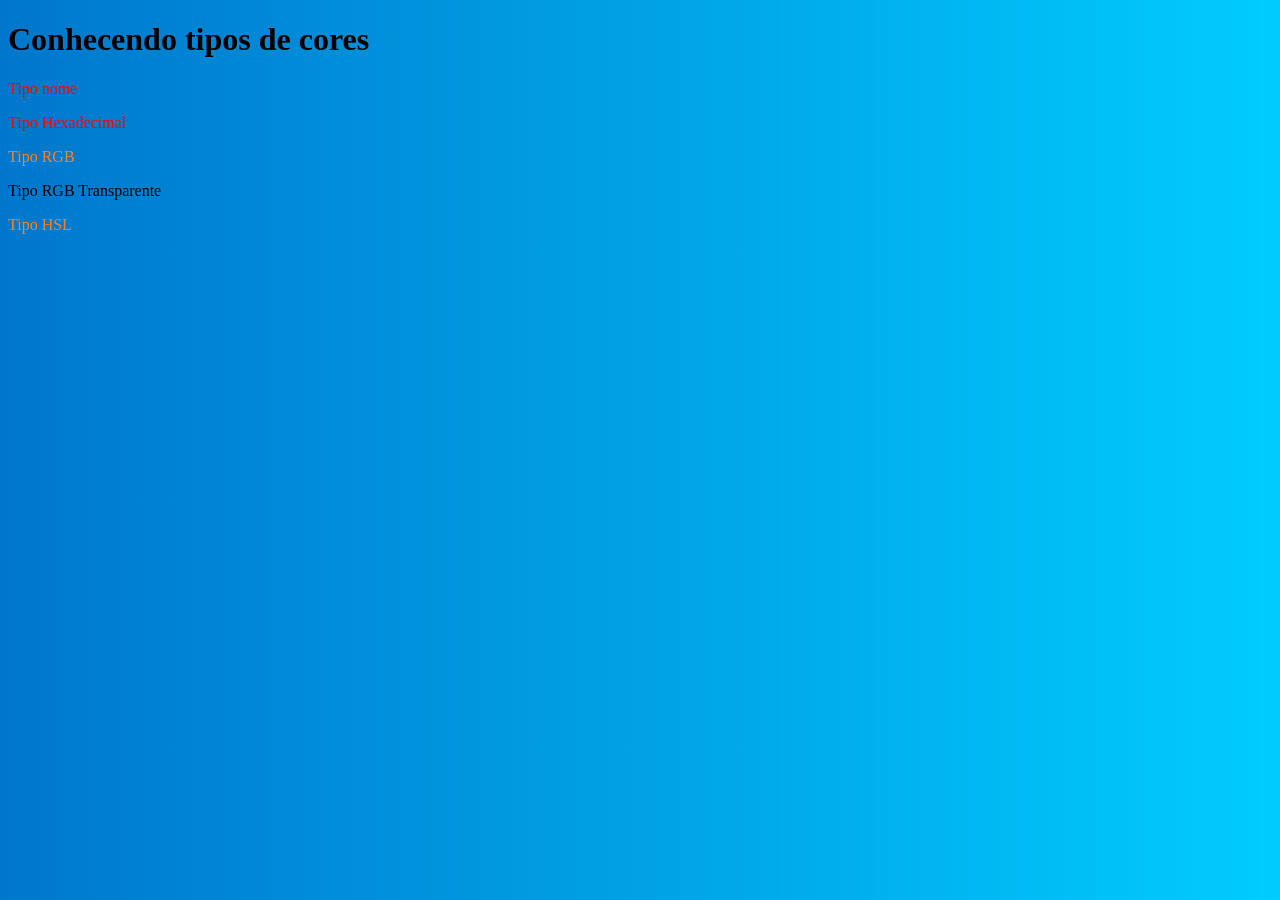
<file: CSS/Cores/index.html>
<!DOCTYPE html>
<html lang="en">
<head>
    <meta charset="UTF-8">
    <meta name="viewport" content="width=device-width, initial-scale=1.0">
    <title>Cores em CSS</title>
    <link rel="stylesheet" href="style.css">
</head>
<body id="cor-de-fundo">
    <h1>Conhecendo tipos de cores</h1>

    <p class="nome">Tipo nome</p>
    <p class="hexadecimal">Tipo Hexadecimal</p>
    <p class="rgb">Tipo RGB</p>
    <p class="rgba-transparente">Tipo RGB Transparente</p>
    <p class="rgb">Tipo HSL</p>
</html>
</file>
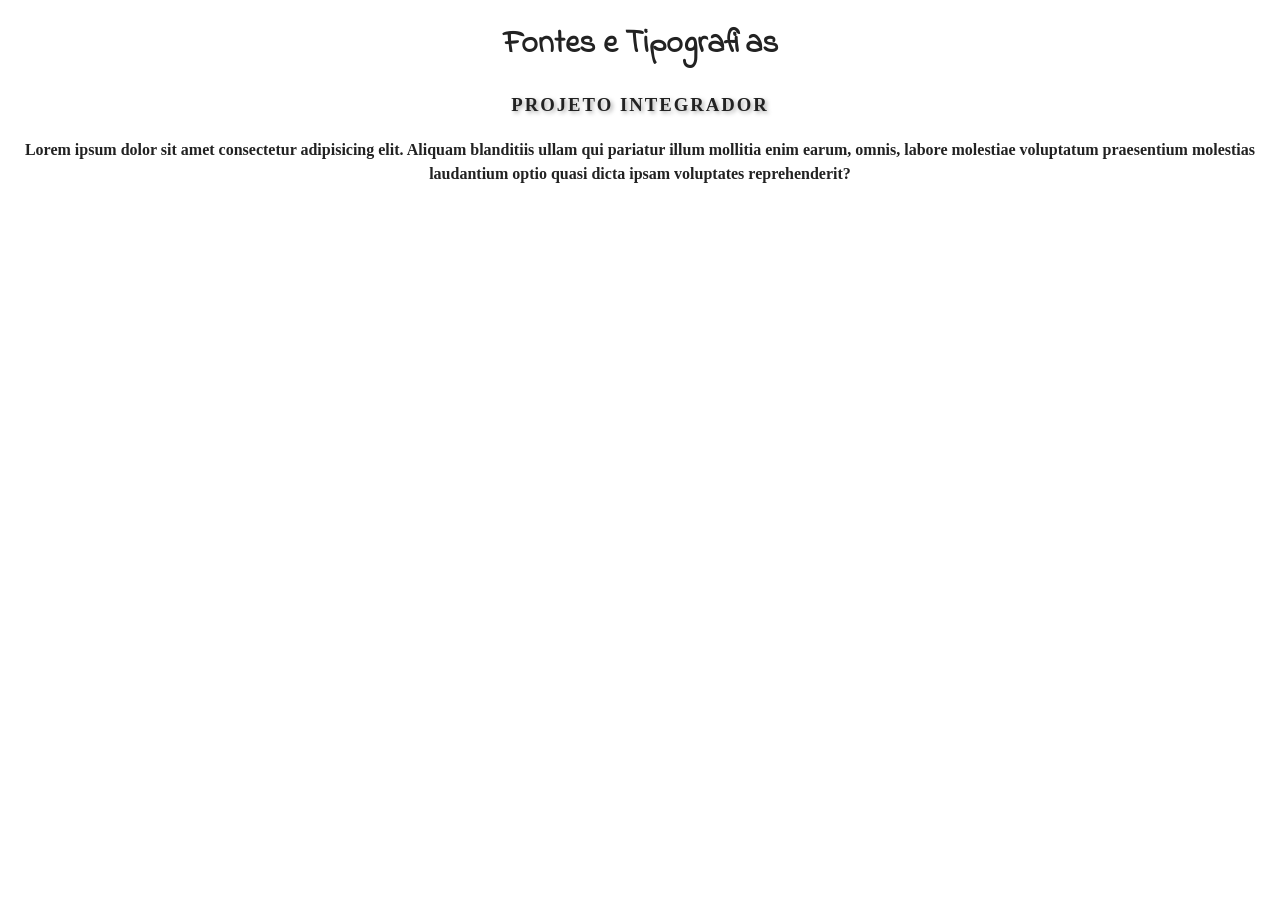
<file: CSS/Fontes/index.html>
<!DOCTYPE html>
<html lang="en">
<head>
    <meta charset="UTF-8">
    <meta name="viewport" content="width=device-width, initial-scale=1.0">
    <title>Fontes e Tipografias</title>
    <link rel="stylesheet" href="style.css">
    <link href="https://fonts.googleapis.com/css2?family=Indie+Flower&display=swap" rel="stylesheet">
</head>
<body>
    <h1 class="titulo">Fontes e Tipografias</h1>

    <h3 class="sub-titulo">Projeto Integrador</h3>

    <p>Lorem ipsum dolor sit amet consectetur adipisicing elit. Aliquam blanditiis ullam qui pariatur illum mollitia enim earum, omnis, labore molestiae voluptatum praesentium molestias laudantium optio quasi dicta ipsam voluptates reprehenderit?</p>
</body>
</html>
</file>
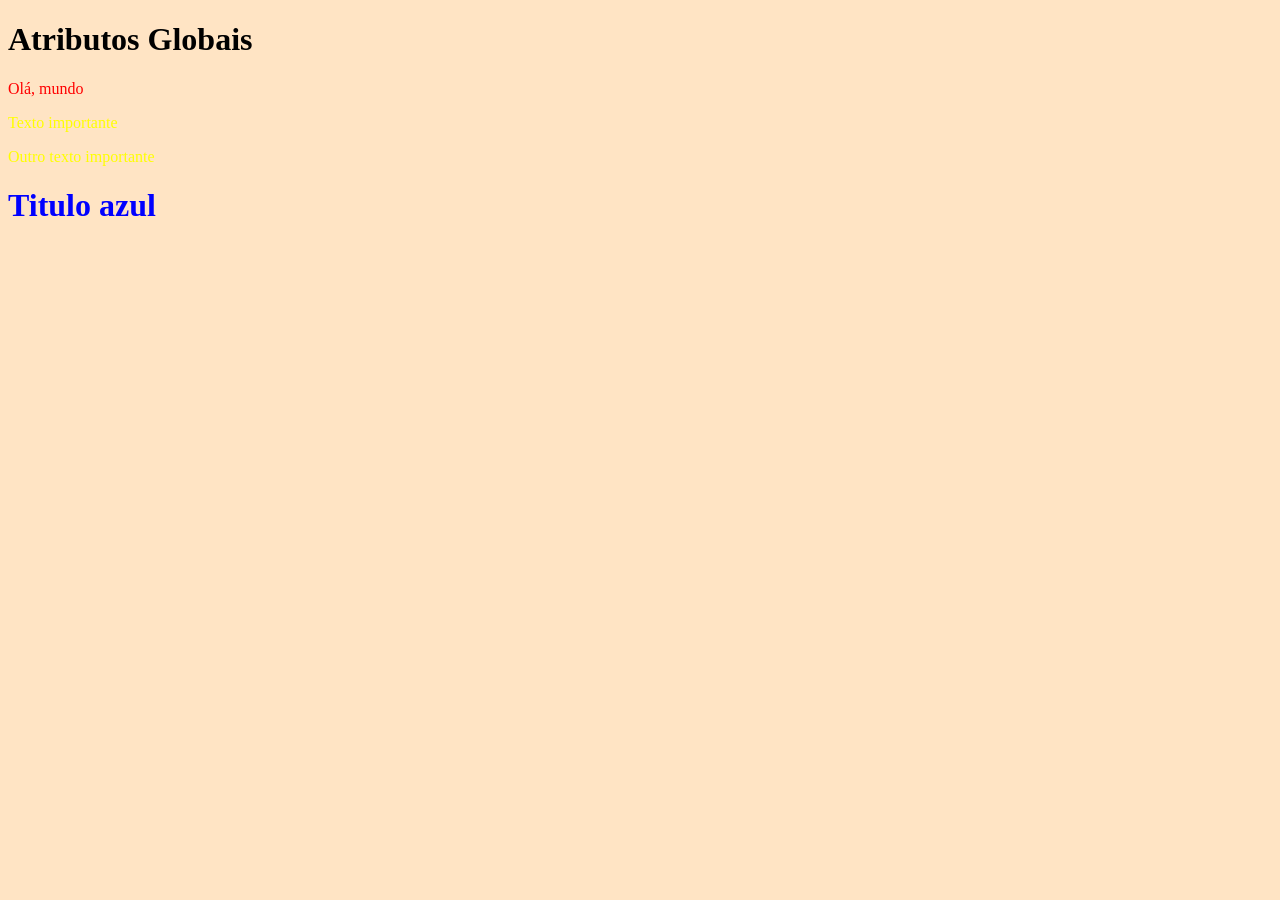
<file: HTML/Atributos Globais/index.html>
<!DOCTYPE html>
<html lang="pt-BR">
<head>
    <meta charset="UTF-8">
    <meta name="viewport" content="width=device-width, initial-scale=1.0">
    <title>Atributos Globais</title>
    <style>
        #mensagem {
            color: red;
        }
        .destaque{
            color: yellow;
        }
        body {
            background-color: bisque;
        }
    </style>

</head>
<body>
    <h1>Atributos Globais</h1>

    <!-- id - Identificador Único -->
    <p id="mensagem">Olá, mundo</p>

    <!-- class (clase) - Permite agrupar vários elementos com o mesmo 
     estilo e comportamento. -->

    <p class="destaque">Texto importante</p>
    <p class="destaque">Outro texto importante</p>

    <!-- style (estilo inline) - Aplica CSS direto no elemento -->
    <h1 style="color: blue;">Titulo azul</h1>
</body>
</html>
</file>
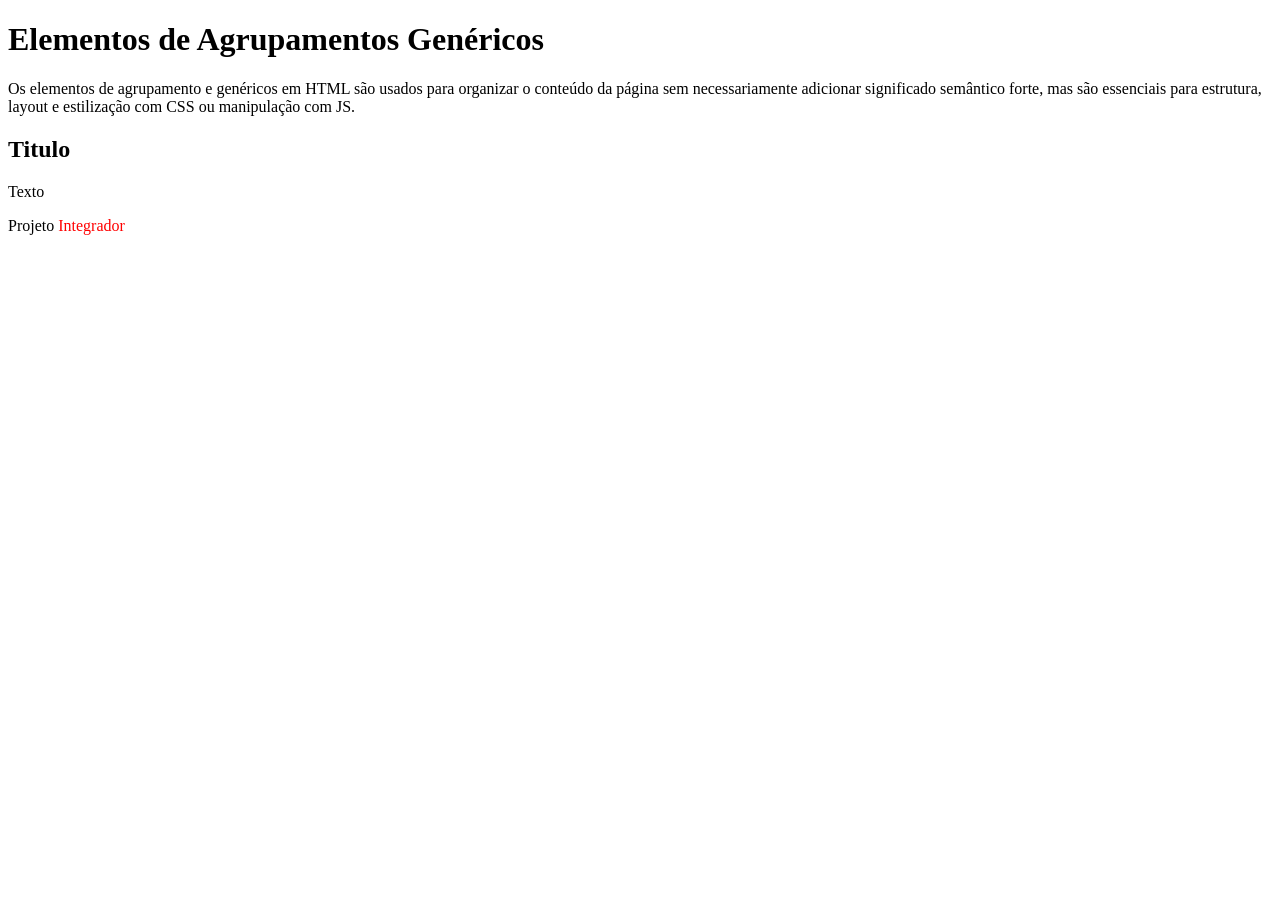
<file: HTML/Elementos de Agrupamento Genérico/index.html>
<!DOCTYPE html>
<html lang="pt-Br">
<head>
    <meta charset="UTF-8">
    <meta name="viewport" content="width=device-width, initial-scale=1.0">
    <title>Elementos de Agrupamentos Genéricos</title>
</head>
<body>
    <h1>Elementos de Agrupamentos Genéricos</h1>

    <p>Os elementos de agrupamento e genéricos em HTML são usados para
        organizar o conteúdo da página sem necessariamente adicionar 
        significado semântico forte, mas são essenciais para estrutura,
        layout e estilização com CSS ou manipulação com JS.
    </p>

    <div>
        <!-- Agrupa elementos de bloco -->
    </div>

    <div>
        <h2>Titulo</h2>
        <p>Texto</p>
    </div>

    <span>
        <!-- Agrupa elementos de linha (inline) -->
    </span>

    <p>Projeto <span style="color: red;">Integrador</span></p>
</body>
</html>
</file>
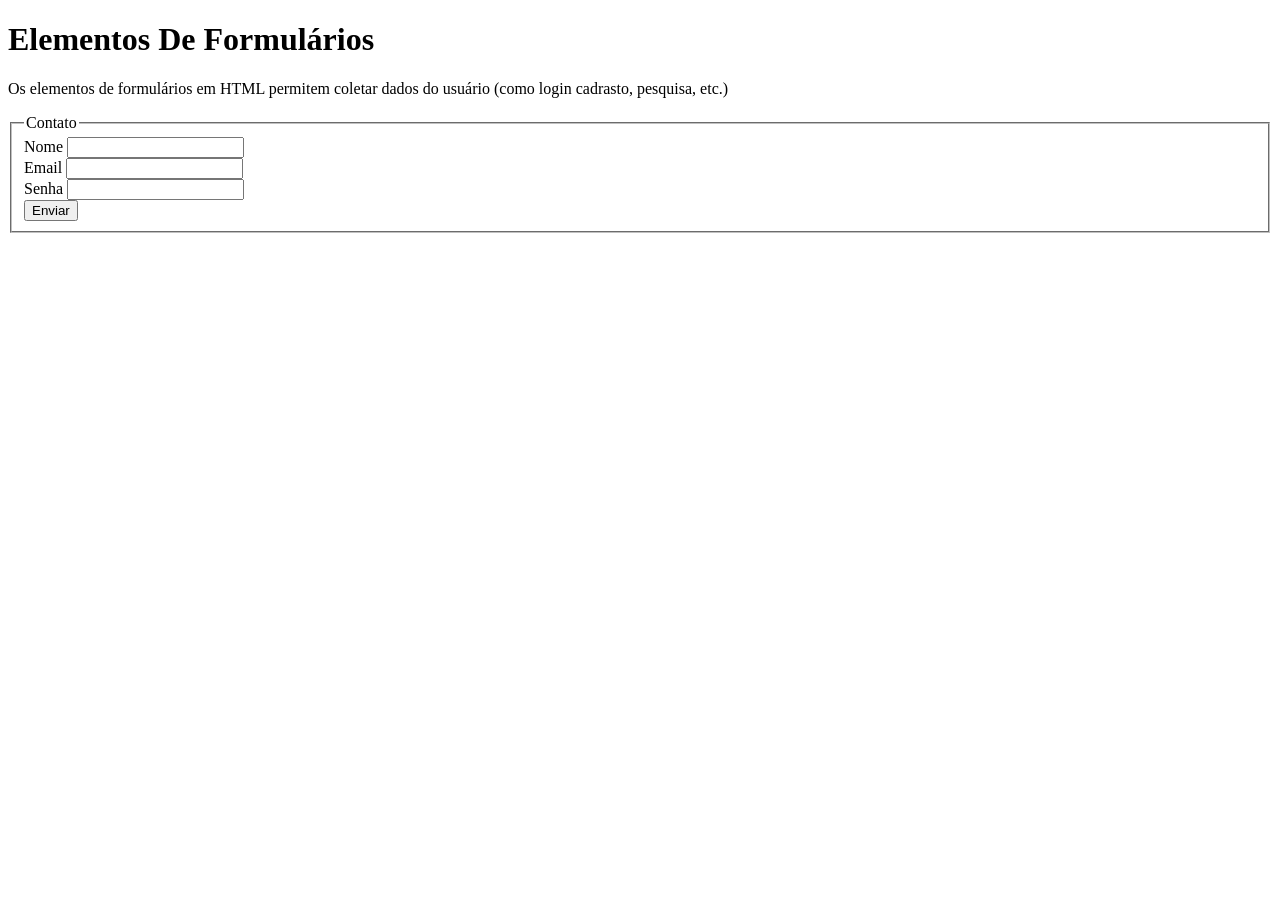
<file: HTML/Elementos de Formularios/index.html>
<!DOCTYPE html>
<html lang="en">
<head>
    <meta charset="UTF-8">
    <meta name="viewport" content="width=device-width, initial-scale=1.0">
    <title>Elementos De Formulários</title>
</head>
<body>
    <h1>Elementos De Formulários</h1>
    <p>Os elementos de formulários em HTML permitem coletar dados do usuário
    (como login cadrasto, pesquisa, etc.)
    </p>

    <form action="" method="">
        <fieldset>
         <legend>Contato </legend>
    <label for="nome">Nome</label>
    <input id="nome" name="nome" type="text" required><br>

    <label for="email">Email</label>
    <input id="email" name="email" type="email" required><br>

    <label for="senha">Senha</label>
    <input id="senha" name="senha" type="password" required><br>

    <button type="submit">Enviar</button>
    </fieldset>
 </form>

         <!-- form: Inicio  e fim do formulário -->
          <!-- input: campo de entrada (texto, número, email, senha e etc.)-->
           <!--textarea: campo de texto longo -->
           <!--label: Texto descritivo de campo -->
           <!--select/option: Menu suspenso -->
           <!--fieldset/legend: Agrupamento lógico -->
           <!--button: botão de ação -->
</body>
</html>
</file>
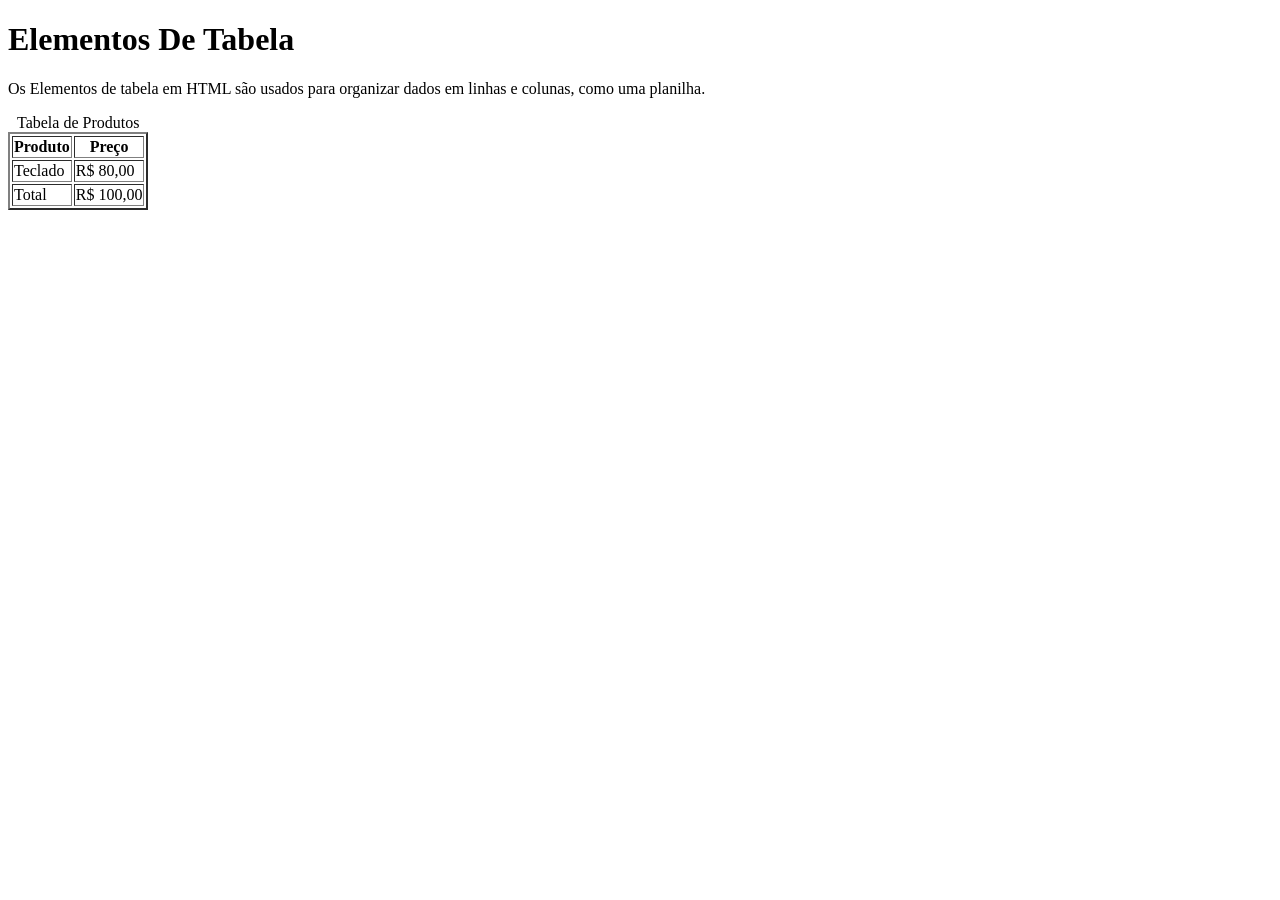
<file: HTML/Elementos de tabela/index.html>
<!DOCTYPE html>
<html lang="en">
<head>
    <meta charset="UTF-8">
    <meta name="viewport" content="width=device-width, initial-scale=1.0">
    <title>Elementos De Tabela</title>
</head>
<body>
    <h1>Elementos De Tabela</h1>
    <p>Os Elementos de tabela em HTML são usados para organizar
        dados em linhas e colunas, como uma planilha.
    </p>

    <table border="2">
        <caption>Tabela de Produtos</caption>
    <thead>
        <tr>
            <th>Produto</th>
            <th>Preço</th>
        </tr>
    </thead>
    <tbody>
      <tr> 
          <td>Teclado</td>
          <td>R$ 80,00</td>
       </tr>
    </tbody>
    <tfoot>
             <tr>
                 <td>Total</td>
                 <td>R$ 100,00</td>
            </tr>
        </tfoot>
    </table>    

    <!-- table = Define uma Tabela -->
    <!-- tr = (Table Row) Define uma linha -->
    <!--th = (Table Header) Define uma célula de cabeçalho -->
    <!--td = (Table Data) Define uma célula comum -->
    <!-- thead, tbody, tfoot = Estrutura Semantica da Tabela -->
</body>
</html>
</file>
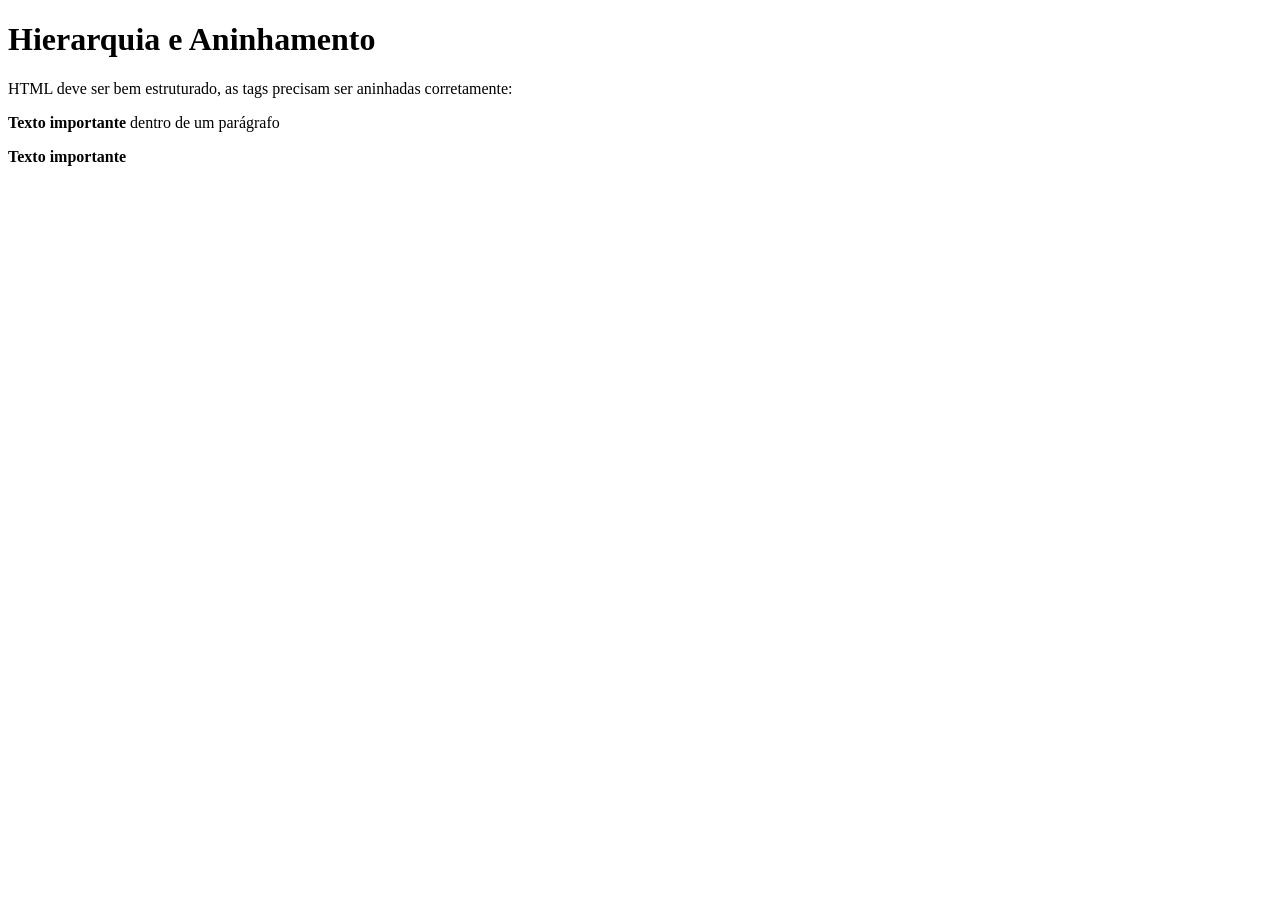
<file: HTML/Hieraquia e Aninhamento/index.html>
<!DOCTYPE html>
<html lang="en">
<head>
    <meta charset="UTF-8">
    <meta name="viewport" content="width=device-width, initial-scale=1.0">
    <title>Hierarquia e Aninhamento</title>
</head>
<body>
    <h1>Hierarquia e Aninhamento</h1>
    <p>HTML deve ser bem estruturado, as tags precisam ser aninhadas 
       corretamente:
    </p>

    <!-- CORRETO ✅ -->
    <p><strong>Texto importante</strong> dentro de um parágrafo</p>

    <!-- ERRADO ❌ -->
    <p><strong>Texto importante</p></strong>
</body>
</html>
</file>
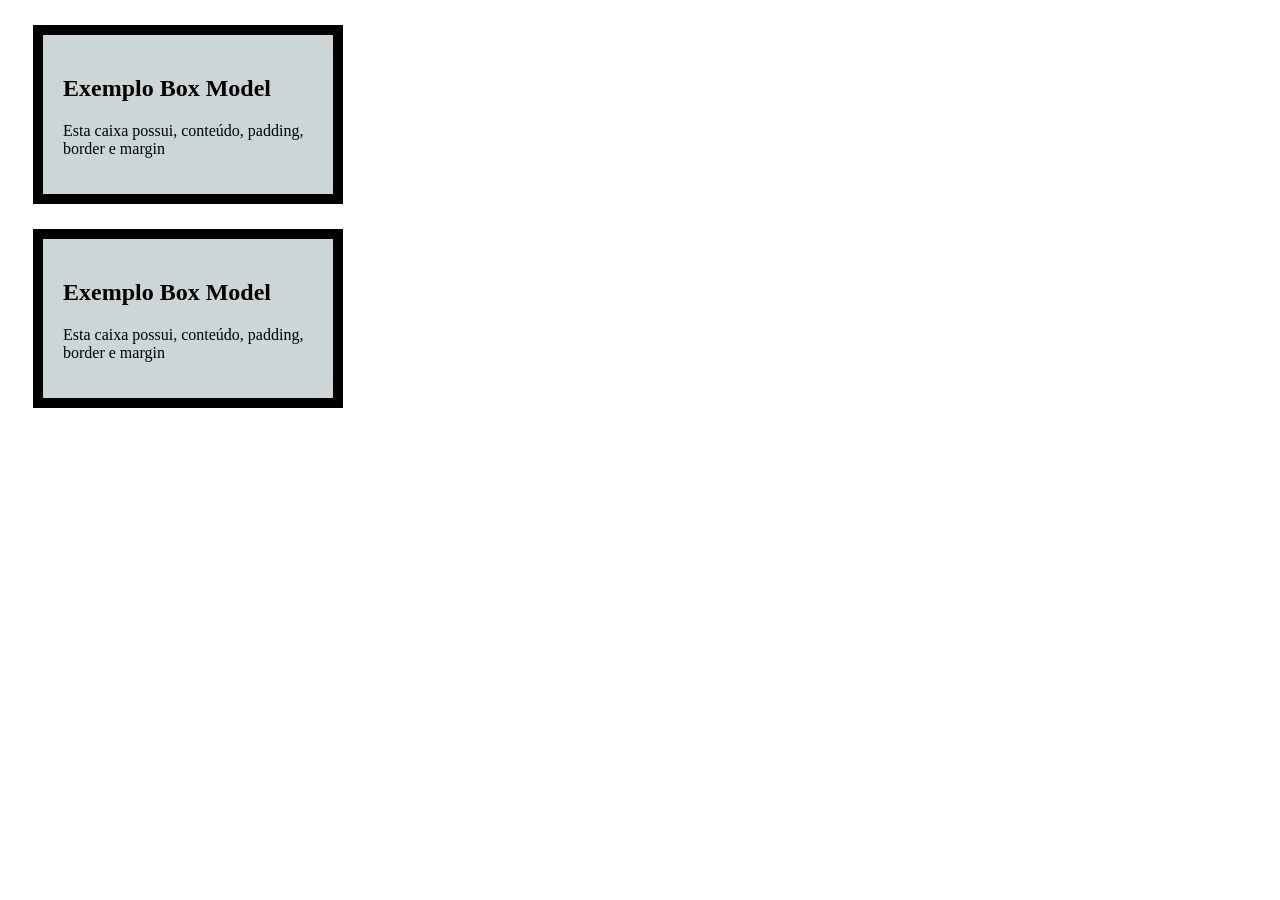
<file: CSS/Exemplo/Modelo de caixa/index.html>
<!DOCTYPE html>
<html lang="en">
<head>
    <meta charset="UTF-8">
    <meta name="viewport" content="width=device-width, initial-scale=1.0">
    <title>Modelo de Caixa </title>
    <link rel="stylesheet" href="style.css">
</head>
<body>
    <div class="caixa">
        <h2>Exemplo Box Model </h2>

        <p> Esta caixa possui, conteúdo, padding, border e margin</p>

    </div>

        <div class="caixa">
        <h2>Exemplo Box Model </h2>

        <p> Esta caixa possui, conteúdo, padding, border e margin</p>

    </div>
</body>
</html>
</file>
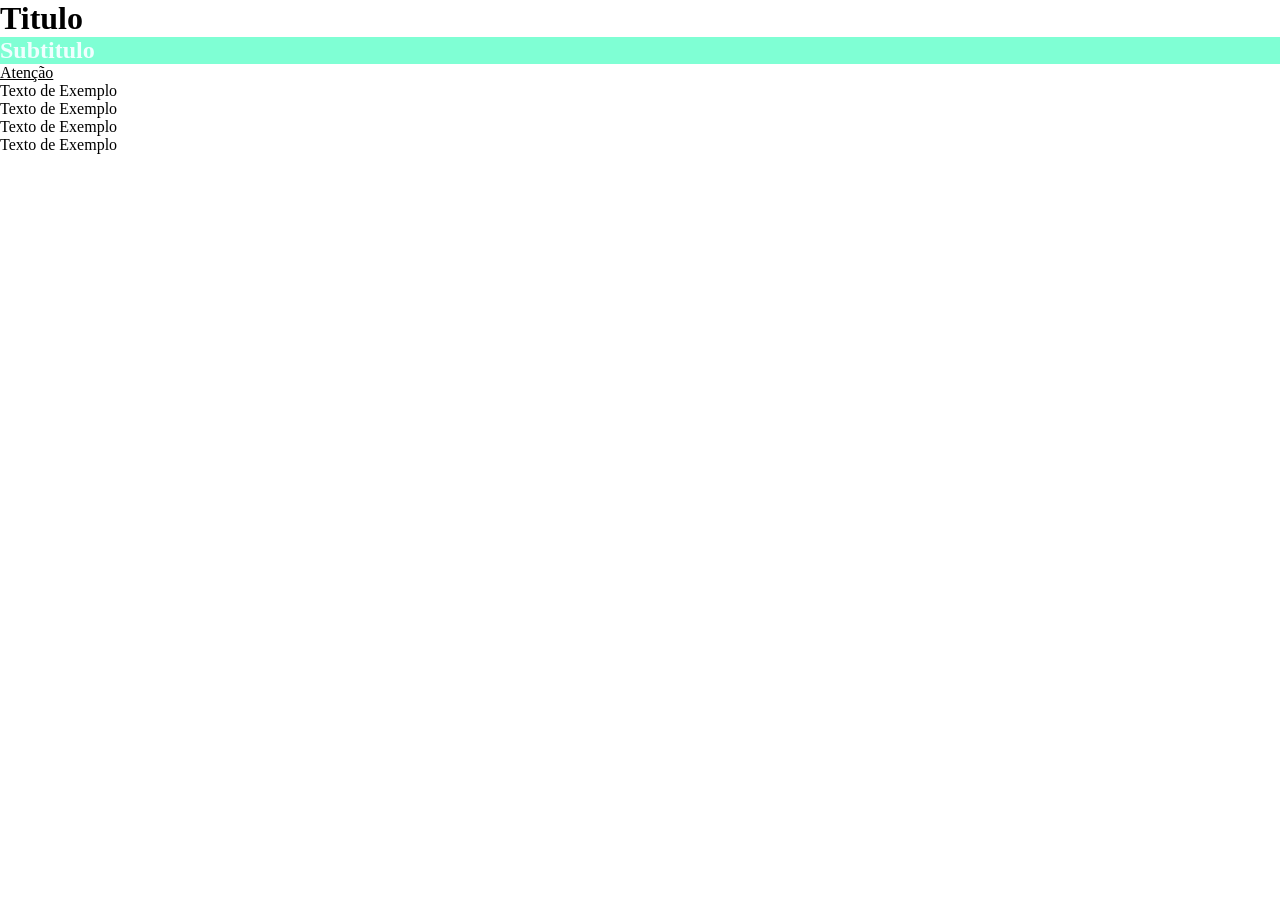
<file: CSS/Exemplo/Seletores e Agrupamentos/index.html>
<!DOCTYPE html>
<html lang="en">
<head>
    <meta charset="UTF-8">
    <meta name="viewport" content="width=device-width, initial-scale=1.0">
    <title>Exemplo platicos</title>
    <link rel="stylesheet" href="style.css">
</head>
<body>
    <h1>Titulo</h1>

    <h2 id="principal">Subtitulo</h2>

<a class="alerta" href="#">Atenção</a>

    <p>Texto de Exemplo</p>
    <p>Texto de Exemplo</p>
    <p>Texto de Exemplo</p>
    <p>Texto de Exemplo</p>
</body>
</html>
</file>
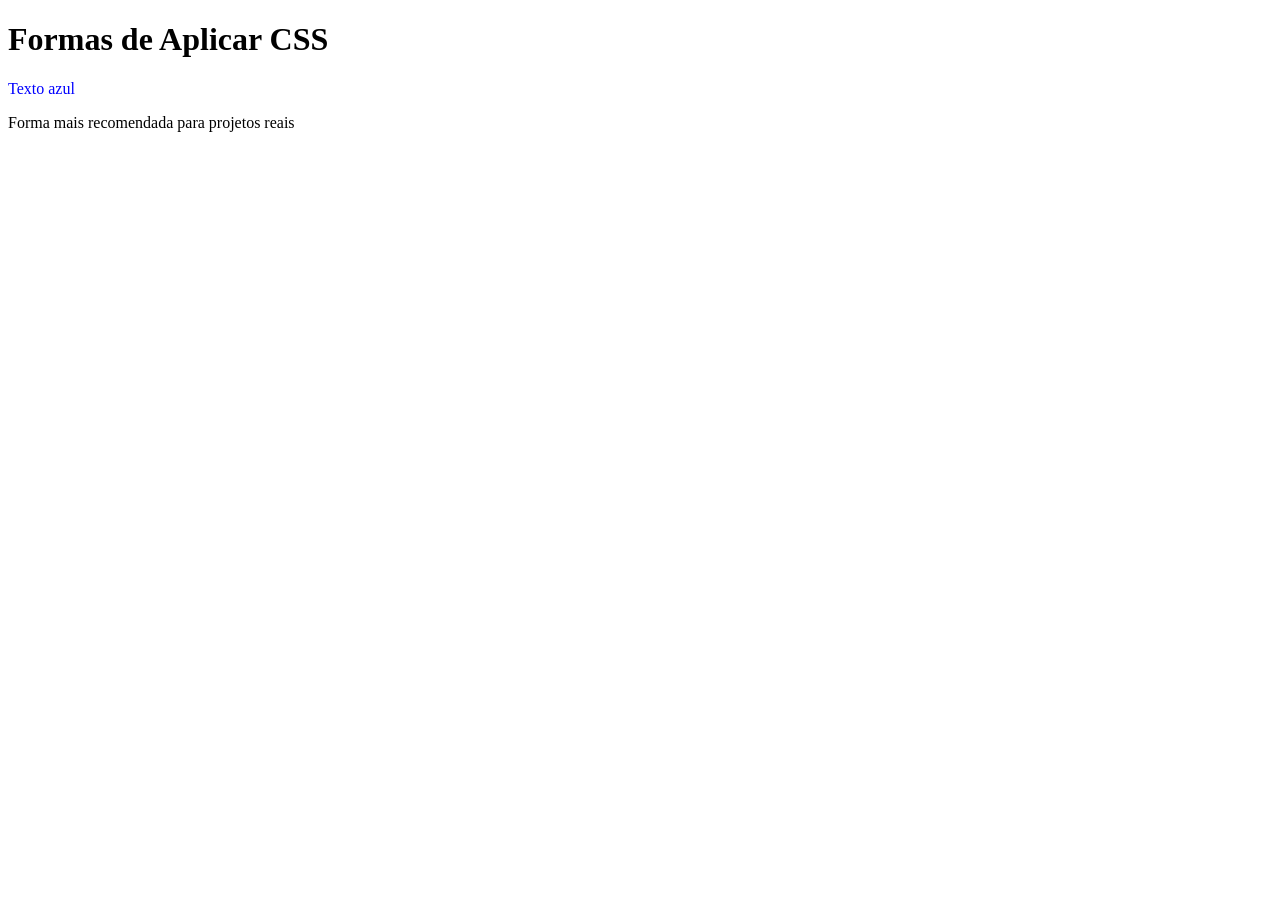
<file: CSS/Exemplo/Exemplo 01/Formas de Aplicar CSS/index.html>
<!DOCTYPE html>
<html lang="en">
<head>
    <meta charset="UTF-8">
    <meta name="viewport" content="width=device-width, initial-scale=1.0">
    <title>Formas de Aplicar CSS</title>
    <link rel="stylesheet" href="">
    
</head>
<body>
    <h1>Formas de Aplicar CSS</h1>

    <!-- Inline (na própria tag HTML)-->
     <p style="color: blue;">Texto azul</p>

    <!-- Interno (no head do HTML) -->
     <!--<style>
        p {
            color: green;
        }
     </style> -->

     <!-- Externo (arquivo separado) -->
     <p class="texto">Forma mais recomendada
         para projetos reais</p> 
</body>
</html>
</file>
<file: CSS/Cores/style.css>
/* CORES */

/* 
Formatos de cor:

color: red; [tipo nome (em inglês)]
color: #FF0000; [tipo hexadecimal (A - F e 0 - 9)]
color: rgb(255, 0, 0); [Tipo RGB]
color: rgba(255, 0, 5); [Tipo RGB transparente]
color: hsl(0, 100%, 50%); [Tipo HSL: matriz,saturação e luminosidade]
*/

.nome {
    color: red;
}

.hexadecimal {
    color: #FF0000;
} 

.rgb{
    color: rgb(255, 130, 25)
}

.rgb-transparente {
    color: rgba(255, 140, 80, 0.5)
}

.hsl {
    color: hsl(0, 50%, 50%)
}

/*
Cores de Fundo 

aplica uma cor de fundo para sua página. Exemplos;

background-color: #f0f8ff;
  background: linear-gradiente(to right, #0077CC, #00CCFF); 
  [linear-gradiente: cria degrades horizontais, verticais ou diagonais]

  background-color: rgba(0, 0, 0.3; [Cor de fundo com transparencia
*/

#cor-de-fundo {
  /*  background-color: #0289ff; */
 background: linear-gradient(to right, #0077CC, #00CCFF); 
  /* background-color: rgba(0, 0, 0, 0.3); */
}
</file>
<file: CSS/Fontes/style.css>
/* FONTES E TIPOGRAFIAS */

/* 
Propriedades Básicas:

font-family: Define a familia da fonte;

font-size: Tamanho da fonte (px, em, rem, %);

color: Atribuindo uma cor ao texto;

line-height: Altura da linha (Espaçamento entre linhas);

font-weight: Espessura do texto (normal, bold, semibold, 300, 500, 700);

text-align: Alinhamento (left, center, right, justify);
*/

body {
    font-family: Georgia, 'Times New Roman', Times, serif;
    font-size: 16px;
    color: #222;
    line-height: 1.5;
    font-weight: bold;
    text-align: center;
}

/* 
Importando fonte do Google Fonts 

Tutorial:

1- Abrir Google Font no navegador
2- Escolher a fonte
3- Obter código de importação
4- Adicionar link ao HTML
5- Aplicar font-family no meu CSS
*/

.titulo {
    font-family: "Indie Flower", cursive;
}

/* 
Decoração e Transformação

text-transform: Vai alterar o texto para Maiúsculo (uppercase) ou Minusculo (lowercase);

letter-spacing: Espaçamento horizontal entre as palavras;

text-shadow: Aplica um efeito de sombra ao nosso texto;
*/

.sub-titulo {
    text-transform: uppercase;
    letter-spacing: 2px;
    text-shadow: 2px 2px 4px #aaa;
}
</file>
<file: CSS/Exemplo/Modelo de caixa/style.css>
/* Modelo de Caixa (Box modelo) */

/* 
Todo elemento  HtML é tratado como uma "caixa", composta por:


-> content: conteúdo principal;
-> padding: espaço interno entre o conteúdo e a borda;
-> border: linha que envolve o elemento;
-> margin: espaço externo entre elementos;
*/

.caixa {
     width: 250px;   /* Largura da caixa */
     padding: 20px; /* Espaço interno */
     border: 10px solid #000; /* borda (tamanho, tipo e cor) */
     margin: 25px; /* Espaçamento Externo */
     background-color: #4664;
}
</file>
<file: CSS/Exemplo/Seletores e Agrupamentos/style.css>
/* Seletores e Agrupamentos */

/*

* {Seletor universal: Aplica a todos os elementos }

p {Seletor Tipo: Selecionar todas as tags <p> }

.alerta {Seletor Classe: Seleciona todos os class="alerta"}

#principal {Seletor ID: Seleciona o elemento com id="principal"}

*/

* {
    margin: 0;
    padding: 0;
    box-sizing: border-box;
}

*{
    color:black;
}

h1{
    color:black;
}

.alerta{
    color: rgb(255, 0, 0) (0, 154, 39);
}

#principal {
    background-color: aquamarine;
    color: azure;
}
</file>
